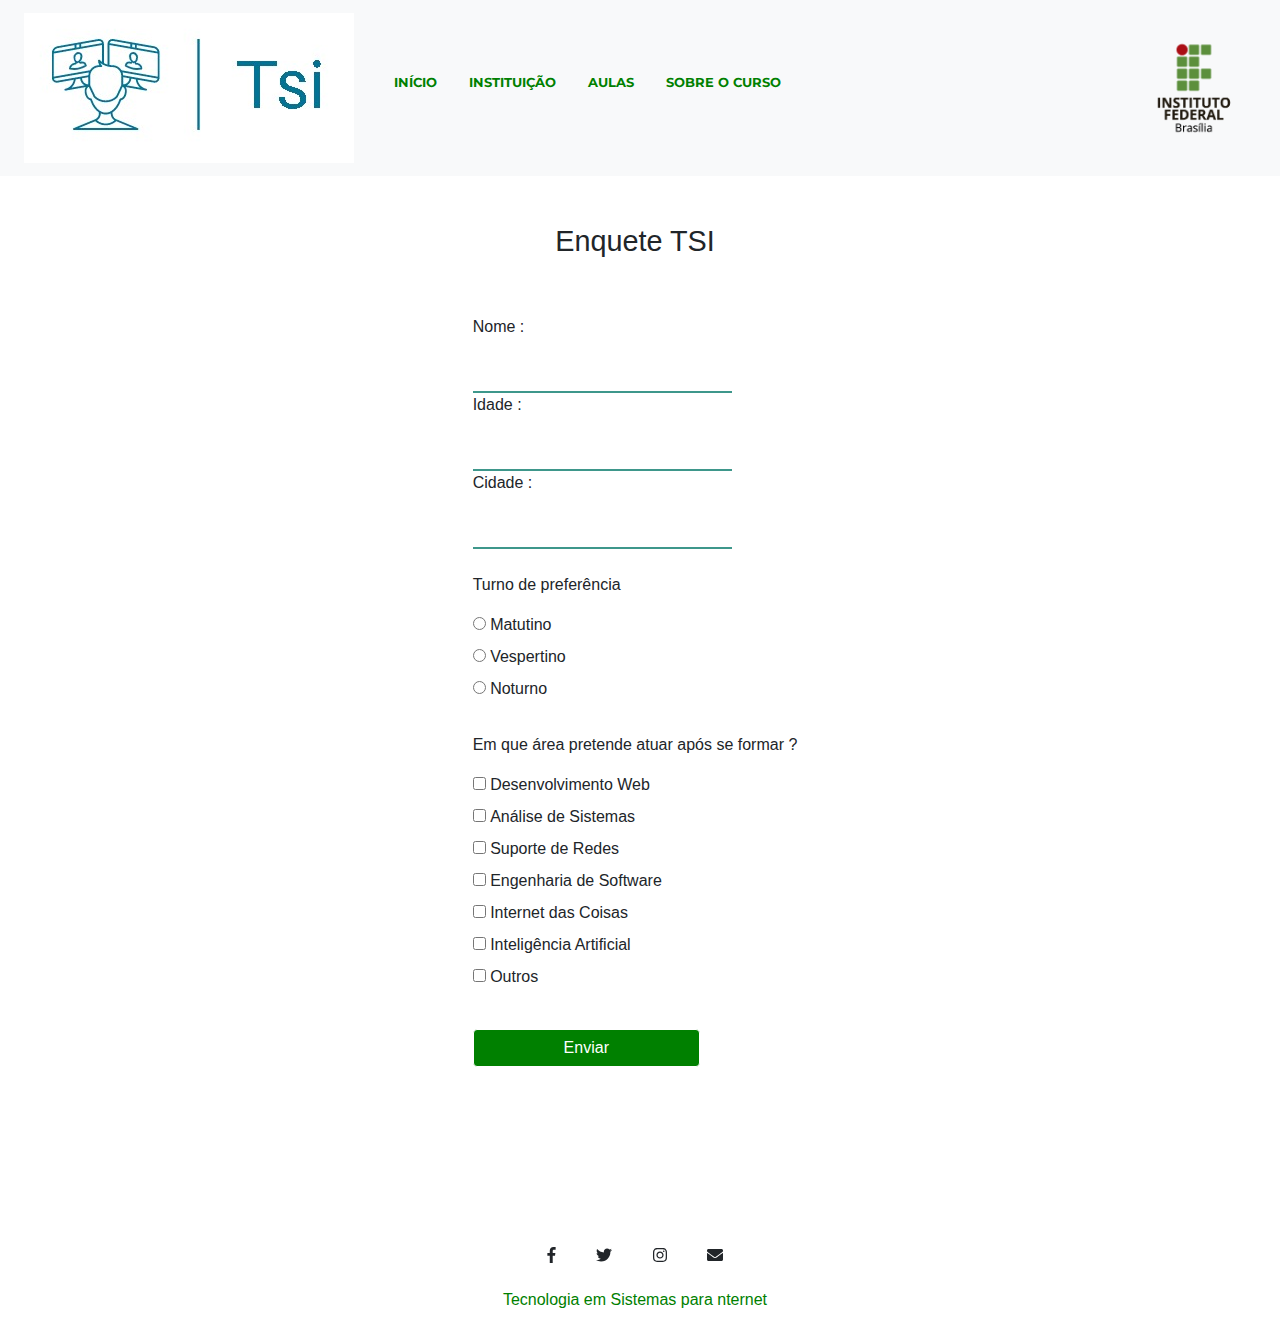
<file: projetoFinalApsi-master3.00/formulario.html>
<!DOCTYPE html>
<html>

<head>
    <meta charset="utf-8">
    <meta name="author" content="Polyana, Mateus Fonteles, Deivide, Bruno Thiago Neves">
    <title>Tecnologia em Sistemas para Internet</title>
    <!-- Google Fonts -->
    <link href="https://fonts.googleapis.com/css?family=Montserrat|Ubuntu" rel="stylesheet">
    <!--Icon-->
    <link rel="icon" href="images/iconesite.png">
    <!-- CSS -->
    <link rel="stylesheet" href="css/bootstrap.min.css">
    <link rel="stylesheet" href="css/styles.css">
    <link rel="stylesheet" href="css/formulario.css">
    <!-- Font Awesome -->
    <script src="js/all.js"></script>
    <!-- Bootstrap Scripts -->
    <script type="text/javascript" src="js/jquery-3.2.1.slim.min.js"></script>
    <script type="text/javascript" src="js/popper.min.js"></script>
    <script type="text/javascript" src="js/bootstrap.min.js"></script>
</head>

<body>
    <!-- Início da Nav -->
    <nav class="navbar navbar-expand-lg navbar-light bg-light">
        <a class="navbar-brand" href="#"> <img src="./images/tsiLogo.jpeg"></a>
        <button class="navbar-toggler" type="button" data-toggle="collapse" data-target="#navbarNav"
            aria-controls="navbarNav" aria-expanded="false" aria-label="Alterna navegação">
            <span class="navbar-toggler-icon"></span>
        </button>
        <div class="collapse navbar-collapse" id="navbarNav">
            <ul class="navbar-nav">
                <li class="nav-item active">
                    <a class="nav-link" href="./index.html" id="a1">Início <span class="sr-only">(Página
                            atual)</span></a>
                </li>
                <li class="nav-item" id="a1">
                    <a class="nav-link" id="a1" target="_blank " href=" https://www.ifb.edu.br/brasilia">
                        Instituição</a>
                </li>
                <li class="nav-item ">
                    <a class="nav-link disabled" href="#videos" id="a1">Aulas</a>
                </li>
                <li class="nav-item">
                    <a class="nav-link disabled" href="./index.html#features" id="a1">Sobre o Curso</a>
                </li>
            </ul>

        </div>
        <a class="navbar-brand" href="https://www.ifb.edu.br/brasilia/cursos"> <img src="./images/if.png" height="100px"></a>
    </nav>
      <!--Fim da nav-->
      <div class="container" id="div_formulario">
          <div class="tituloFormulario">
              <h1 class="h1_formulario">Enquete TSI</h1>
          </div>
          <!--Início do formulário-->
    <form class="formlarioEnquete" method="POST" action="./php/formulario.php">
        <!--Início da sessão 1 com os input text-->
        <div class="sessao-um">
        <div class="div-input-text">
            <label for="nome">Nome :</label>
            <input class="textInput nome validar" type="text" name="nome" id="nome" required>
        </div>
        <div class="div-input-text">
            <label for="idade">Idade :</label>
            <input class="textInput idade validar " type="number" name="idade" id="idade" required>
        </div>
        <div class="div-input-text">
            <label for="cidade">Cidade :</label>
            <input class="textInput cidade validar" type="text" name="cidade" id="cidade"required>
        </div>
    </div>
    <!--Fim da sessão 1 com os input text-->
        
    <!--Início da sessão 2 com os input radio-->
        <div class="sessao-dois">
            <p>Turno de preferência</p>
            <ul class="ulFormulario">
                <li>
                    <input type="radio" id="matutino" name="turno" value="matutino">
                    <label for="matutino">Matutino</label>
                </li>
                <li>
                    <input type="radio" name="turno" id="vespertino" value="vespertino">
                    <label for="vespertino">Vespertino</label>
                </li>
                <li>
                    <input type="radio" name="turno" id="noturno" value="noturno">
                    <label for="noturno">Noturno</label>
                </li>
            </ul>
        </div>
    <!--Fim da sessão 2 com os input radio-->


    <!--Início da sessão 3 com os input checkbox-->
        <div class="sessao-tres">
            <p>Em que área pretende atuar após se formar ?</p>
            <ul class="ulFormulario">
                <li>
                    <input type="checkbox" id="desWeb" name="areaAtuacao[]" value="desenvolvimento web">
                    <label for="deseWeb">Desenvolvimento Web</label>
                </li>
                <li>
                    <input type="checkbox" id="analSistema" name="areaAtuacao[]" value="analise de sistemas">
                    <label for="analSistema">Análise de Sistemas</label>
                </li>
                <li>
                    <input type="checkbox" name="areaAtuacao[]" id="supRedes" value="suporte de redes">
                    <label for="supRedes">Suporte de Redes</label>
                </li>
                <li>
                    <input type="checkbox" name="areaAtuacao[]" id="engSoft" value="engenaria de software">
                    <label for="engSoft">Engenharia de Software</label>
                </li>
                <li>
                    <input type="checkbox" name="areaAtuacao[]" id="intCoisas" value="internet das coisas">
                    <label for="intCoisas">Internet das Coisas</label>
                </li>
                <li>
                    <input type="checkbox" name="areaAtuacao[]" id="intArtficial" value="inteligencia artificial">
                    <label for="intArtificial">Inteligência Artificial</label>
                </li>
                <li>
                    <input type="checkbox" name="areaAtuacao[]" id="outros" value="outros">
                    <label for="outros">Outros</label>
                </li>
            </ul>
        </div>
    <!--Fim da sessão 3 com os input checkbox-->
        <div>
            <input class="btn btn-info btn-formulario" type="submit" value="Enviar">
        </div>
    
    </form>
    <!--Fim do formulário-->
</div>
     <!-- Footer -->
     <footer class="container" id="footer">
        <div class="container-fluid">
            <div>
                <a target="_blank" href="https://www.facebook.com"><i class="social-icon fab fa-facebook-f"></i></a>
                <a target="_blank" href="https://www.twitter.com"><i class="social-icon fab fa-twitter"></i></a>
                <a target="_blank" href="https://www.instagram.com"><i class="social-icon fab fa-instagram"></i></a>
                <a target="_blank" href="https://www.email.com"><i class="social-icon fas fa-envelope"></i></a>
            </div>

            <p id="p">Tecnologia em Sistemas para nternet</p>
        </div>
    </footer>
</body>

</html>
</file>
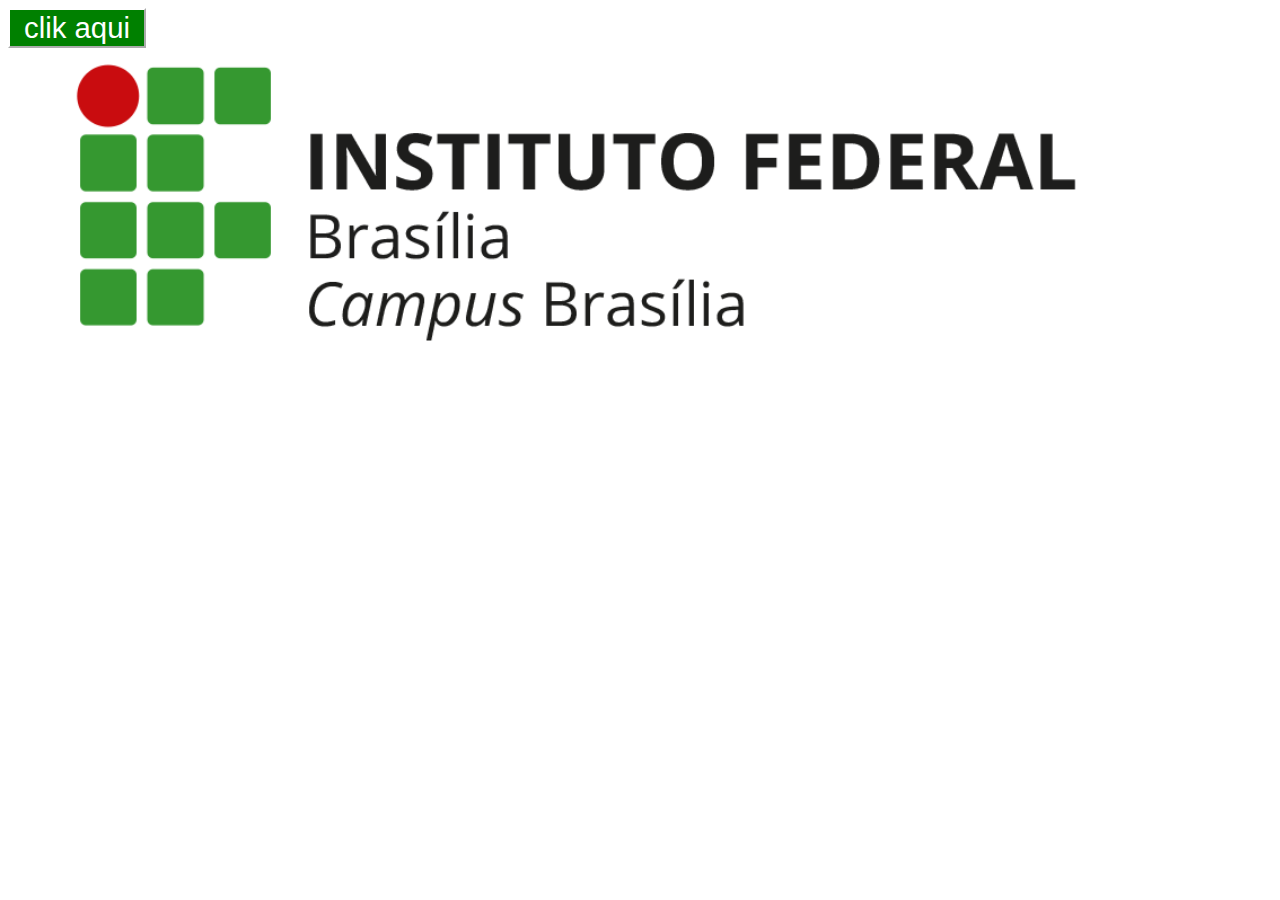
<file: projetoFinalApsi-master3.00/popup1.html>
<!DOCTYPE html>
<html lang="en">
<head>
  <meta charset="UTF-8">
  <meta name="viewport" content="width=device-width, initial-scale=1.0">
  <meta http-equiv="X-UA-Compatible" content="ie=edge">
  <title>pop-up1</title>
    <!--linkagem ao css-->
  <link href="css/popup.css" rel="stylesheet">
  <!--linkagem ao java script-->
  <script defer src="js/popup.js"></script>

  <style type="text/css">
            body{
        background-image: url(images/ifb.png);
        background-attachment: fixed;
        background-size:90%;
        background-repeat: no-repeat;
      }
  </style>
</head>
<body>
  <section><!--botao para abrir o modal-->
      <button  class="btn btn-info" data-modal-target="#modal"><a id="a1">clik aqui</a></button>
    <!--conteiner do nosso modal-->
      <div class="modal" id="modal">
    <!--cabeçalho do modal-->
        <div class="modal-header">
          <div class="title">Tecnologia em sistemas para Internet</div>
    <!--botao para fechar o modal -->
          <button data-close-button class="close-button">&times;</button>
        </div>
    <!--corpo do modal-->
        <div class="modal-body">
    	    	
    	    	<p id="P_modal">
    			    Empresas de planejamento, desenvolvimento de projetos, assistência técnica e consultoria. Empresas de tecnologia. Empresas em geral (indústria, comércio e serviços). Organizações não-governamentais. Órgãos públicos. Institutos e Centros de Pesquisa. Instituições de Ensino, mediante formação requerida pela legislação vigente.
    				  A carreira para este profissional é muito promissora, uma vez que pode ser desenvolvida tanto no setor público como no privado e em empresas do terceiro setor.
    			</p>

    			<p id="P_modal" > 
    				Na prática, esta profissão está ligada à área de Informática, a qual envolve a administração dos recursos de infraestrutura física e lógica de ambientes informatizados, além de definir parâmetros de utilização de sistemas, cuidar da implantação e da documentação rotinas, controlar os níveis de serviço de sistemas operacionais e banco de dados, gerenciar os recursos humanos envolvidos nesses processos e exercer a gestão dos sistemas implantados.
    			</p>
        </div>
      </div>
  </section>
<!-- galeria de fofos  -->
  <section>
    
  </section>
  <!--sobrepoem o modal na pagina -->
  <div id="overlay"></div>
</body>
</html>
</file>
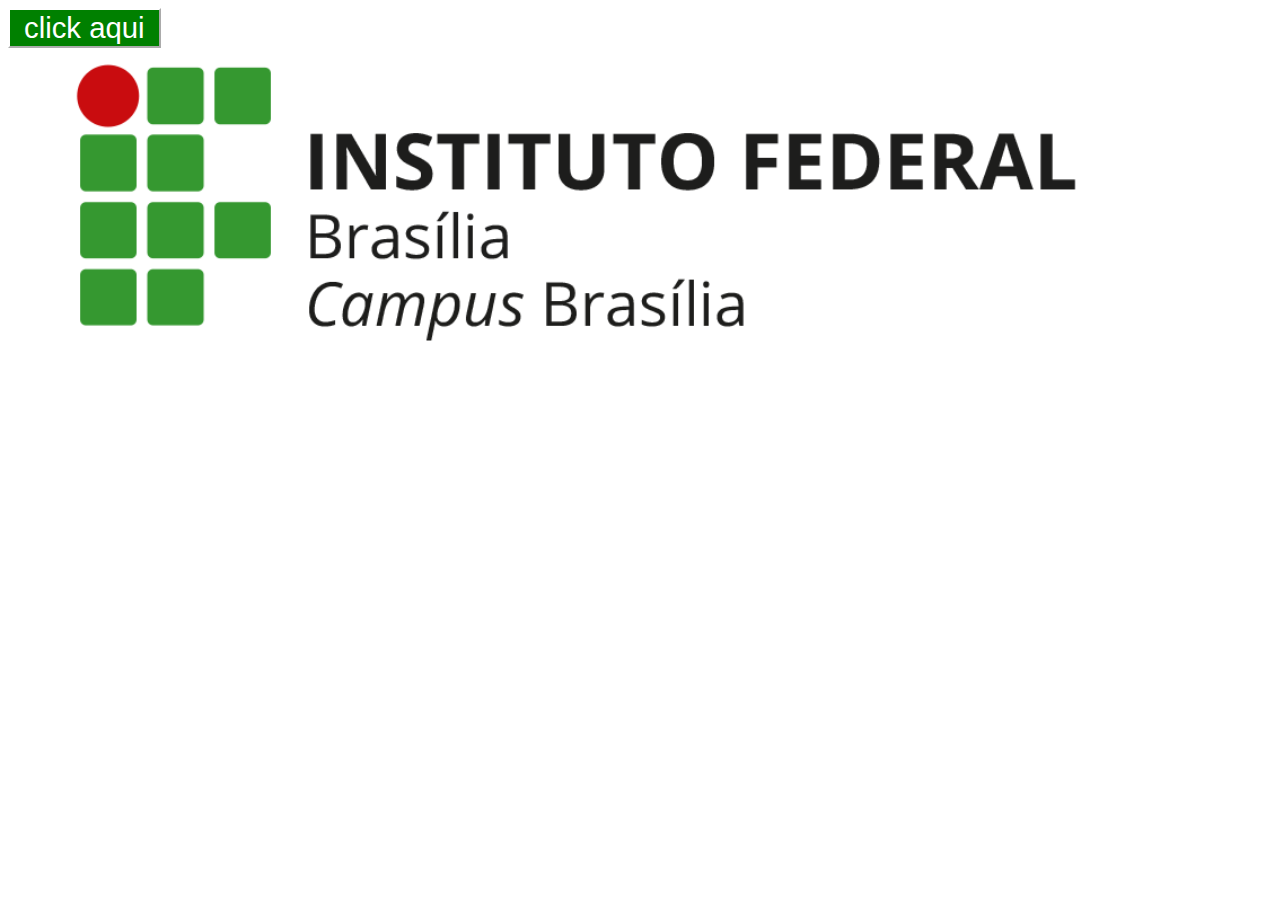
<file: projetoFinalApsi-master3.00/popup2.html>
<!DOCTYPE html>
<html lang="en">
<head>
  <meta charset="UTF-8">
  <meta name="viewport" content="width=device-width, initial-scale=1.0">
  <meta http-equiv="X-UA-Compatible" content="ie=edge">
  <title>pop-up2</title>
    <!--linkagem ao css-->
  <link href="css/popup.css" rel="stylesheet">
  <!--linkagem ao java script-->
  <script defer src="js/popup.js"></script>
  <style type="text/css">
            body{
        background-image: url(images/ifb.png);
        background-attachment: fixed;
        background-size:90%;
        background-repeat: no-repeat;
      }
  </style>
</head>
<body>
<!--botao para abrir o modal-->
  <button  class="btn btn-info"data-modal-target="#modal"><a id="a1">click aqui</a></button>
<!--conteiner do nosso modal-->
  <div class="modal" id="modal">
<!--cabeçalho do modal-->
    <div class="modal-header">
      <div class="title">Carreira</div>
<!--botao para fechar o modal -->
      <button data-close-button class="close-button">&times;</button>
    </div>
<!--corpo do modal-->
    <div class="modal-body">
	    	
	    	<p id="P_modal">
			    Empresas de planejamento, desenvolvimento de projetos, assistência técnica e consultoria. Empresas de tecnologia. Empresas em geral (indústria, comércio e serviços). Organizações não-governamentais. Órgãos públicos. Institutos e Centros de Pesquisa. Instituições de Ensino, mediante formação requerida pela legislação vigente.
				  A carreira para este profissional é muito promissora, uma vez que pode ser desenvolvida tanto no setor público como no privado e em empresas do terceiro setor.
			</p>

			<p id="P_modal"> 
				Na prática, esta profissão está ligada à área de Informática, a qual envolve a administração dos recursos de infraestrutura física e lógica de ambientes informatizados, além de definir parâmetros de utilização de sistemas, cuidar da implantação e da documentação rotinas, controlar os níveis de serviço de sistemas operacionais e banco de dados, gerenciar os recursos humanos envolvidos nesses processos e exercer a gestão dos sistemas implantados.
			</p>
    </div>
  </div>
  <!--sobrepoem o modal na pagina -->
  <div id="overlay"></div>
</body>
</html>
</file>
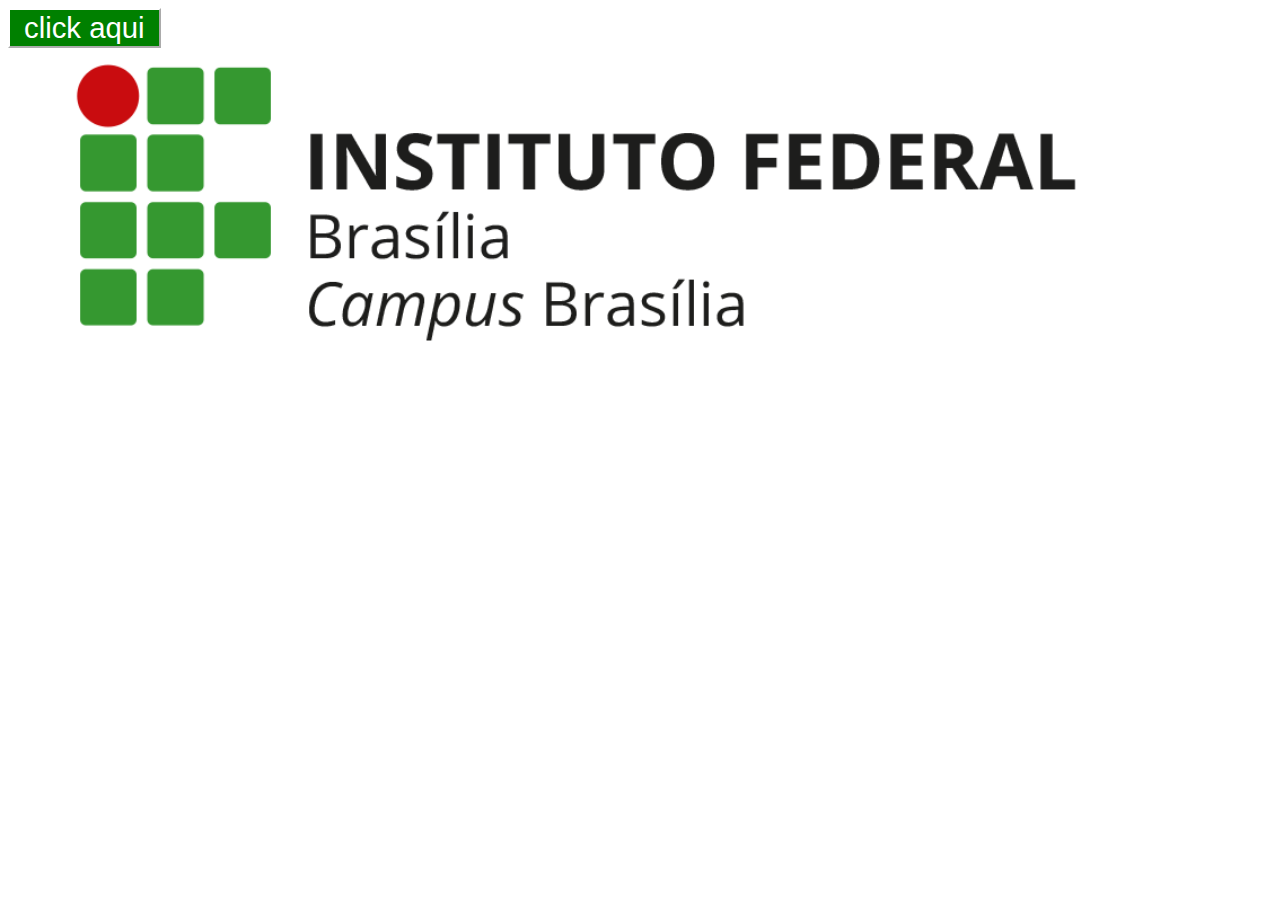
<file: projetoFinalApsi-master3.00/popup3.html>
<!DOCTYPE html>
<html lang="en">
<head>
  <meta charset="UTF-8">
  <meta name="viewport" content="width=device-width, initial-scale=1.0">
  <meta http-equiv="X-UA-Compatible" content="ie=edge">
  <title>pop-up3</title>
    <!--linkagem ao css-->
  <link href="css/popup.css" rel="stylesheet">
  <!--linkagem ao java script-->
  <script defer src="js/popup.js"></script>
  <style type="text/css">
            body{
        background-image: url(images/ifb.png);
        background-attachment: fixed;
        background-size:90%;
        background-repeat: no-repeat;
      }
  </style>
</head>
<body>
<!--botao para abrir o modal-->
  <button class="btn btn-info"data-modal-target="#modal" id="table"><a id="a1">click aqui</a></button>
<!--conteiner do nosso modal-->
  <div class="modal" id="modal">
<!--cabeçalho do modal-->
    <div class="modal-header">
      <div class="title">Projeto de Plano de Curso/PPC</div>
<!--botao para fechar o modal -->
      <button data-close-button class="close-button">&times;</button>
    </div>
<!--corpo do modal-->
    <div class="modal-body">	
	    <table>
        <div>
            <tr>
              <th>sem</th> <th>seq</th> <th>nome do componente</th> <th>pré requsito</th> <th>h</th>
            </tr>
            <tr id="amarelo">
              <td>1 </td>      <td>1</td>   <td>logica de programção 1</td>   <td>-</td>      <td>120</td>  
            </tr>
            <tr id="verde">
              <td>1</td>      <td>2</td>    <td>comstrução de paginas 1</td>  <td>-</td>      <td>80</td> 
            </tr>
            <tr id="azul">
              <td>1</td>      <td>3</td>    <td>introdução a computação</td>  <td>-</td>      <td>80</td> 
            </tr>
            <tr id="azul">
              <td>1</td>      <td>4</td>    <td>redes de computadores</td>    <td>-</td>      <td>80</td> 
            </tr>
            <tr id="roxo">
              <td>1</td>      <td>5</td>    <td>metodologia ciêntifica</td>   <td>-</td>      <td>40</td> 
            </tr>
            <tr>
              <td></td>     <td></td>   <td></td> <td id="branco">tota</td> <td id="branco">400</td>
            </tr>
          </div>
        </table>

        <table>
          <div>
            <tr>
              <th>sem</th> <th>seq</th> <th>nome do componente</th> <th>pré requsito</th> <th>h</th>
            </tr>
            <tr id="amarelo">
              <td>2</td>      <td>6</td>    <td>logica de programção 2</td>   <td>1</td>      <td>120</td>  
            </tr>
            <tr id="verde">
              <td>2</td>      <td>7</td>    <td>comstrução de paginas 2</td>  <td>2</td>      <td>80</td> 
            </tr>
            <tr id="azul">
              <td>2</td>      <td>8</td>    <td>sistemas operacionais</td>  <td>3,4</td>      <td>80</td> 
            </tr>
            <tr id="amarelo">
              <td>2</td>      <td>9</td>    <td>engenharia de software</td>   <td>-</td>      <td>80</td> 
            </tr>
            <tr id="roxo">
              <td>2</td>      <td>10</td>   <td>gestão de TI</td>   <td>-</td>      <td>40</td> 
            </tr>
            <tr>
              <td></td> <td></td>   <td></td> <td id="branco">total</td> <td id="branco">400</td>
            </tr>
          </div>
        </table>
      
        <table>
          <div>
            <tr>
              <th>sem</th> <th>seq</th> <th>nome do componente</th> <th>pré requsito</th> <th>h</th>
            </tr>
            <tr id="amarelo">
              <td>3</td> <td>11</td>  <td>programção orientação a objeto</td> <td>6</td><td>120</td>  
            </tr>
            <tr id="azul">
              <td>3</td>    <td>12</td>  <td>banco de dados 1</td>         <td>-</td>  <td>80</td>  
            </tr>
            <tr id="verde">
              <td>3</td>  <td>13</td>  <td>adm de serviços para internet</td> <td>8</td> <td>80</td>  
            </tr>
            <tr id="amarelo">
              <td>3</td>  <td>14</td> <td>APSI</td><td>9</td> <td>80</td> 
            </tr>
            <tr id="verde">
              <td>3</td>  <td>15</td>  <td>multimidia para internet</td> <td>7</td> <td>40</td> 
            </tr>
            <tr>
              <td></td>   <td></td> <td></td> <td id="branco">total</td> <td id="branco">400</td>
            </tr>
          </div>
        </table>

        <table id='tabela' border="1" style="position:absolute; left: 410px; top: 80px;">
          <div>
            <tr>
              <th>sem</th> <th>seq</th> <th>nome do componente</th> <th>pré requsito</th> <th>h</th>
            </tr>
            <tr id="amarelo">
              <td>4</td>      <td>16</td>   <td>programação p internet 1</td>   <td>11</td>      <td>120</td> 
            </tr>
            <tr id="roxo">
              <td>4</td>      <td>17</td>   <td>empreendedorismo</td> <td>-</td>      <td>80</td> 
            </tr>
            <tr id="azul">
              <td>4</td>      <td>18</td>   <td>bacon de dados 2</td> <td>12</td>      <td>80</td>  
            </tr>
            <tr id="azul">
              <td>4</td>      <td>19</td>   <td>segurança e auditoria de sistemas</td>    <td>-</td>      <td>80</td> 
            </tr>
            <tr id="branco">
              <td>4</td>      <td>20</td>   <td>optativas</td>   <td>8</td>      <td>40</td> 
            </tr>
            <tr id="roxo">
              <td>4</td>      <td>21</td>   <td>pjt/trabalho de conclusão cursu</td>    <td>-</td>      <td>40</td> 
            </tr>
            <tr>
              <td></td>     <td></td>   <td></td> <td id="branco">total</td> <td id="branco">400</td>
            </tr>
          </div>
        </table>

        <table id='tabela' border="1" style="position:absolute; left: 405px; top: 360px;">
          <div>
            <tr>
              <th>sem</th> <th>seq</th> <th>nome do componente</th> <th>pré requsito</th> <th>h</th>
            </tr>
            <tr id="amarelo">
              <td>5</td>      <td>18</td> <td>programação p internet 2</td> <td>16</td> <td>80</td> 
            </tr>
            <tr id="roxo">
              <td>4</td>      <td>19</td>   <td>estatística</td> <td>-</td> <td>80</td> 
            </tr>
            <tr id="verde">
              <td>5</td>      <td>20</td>   <td>comércio eletrônico</td>  <td>-</td>      <td>80</td> 
            </tr>
            <tr id="roxo">
              <td>5</td>      <td>21</td>   <td>Ética</td>    <td>-</td>      <td>80</td> 
            </tr>
            <tr id="branco">
              <td>5</td>      <td>22</td>   <td>optativa 2</td>   <td>-</td>      <td>40</td> 
            </tr>
            <tr id="roxo">
              <td>5</td>      <td>23</td>   <td>pjt/trabalho de conclusão cursu</td> <td>21</td>  <td>40</td> 
            </tr>
            <tr id="roxo">
              <td>5</td>      <td>24</td>   <td>atividades complementares</td>  <td>-</td>   <td>100</td> 
            </tr>
            <tr>
              <td></td>     <td></td>   <td></td> <td id="branco">total</td> <td id="branco">500</td>
            </tr>
            <tr>
                <td></td> <td></td> <td></td><td id="branco">tota lgeral</td><td id="branco">2100</td>
            </tr>
          </div>
        </table>
    </div>
  </div>
  <!--sobrepoem o modal na pagina -->
  <div id="overlay"></div>
</body>
</html>
</file>
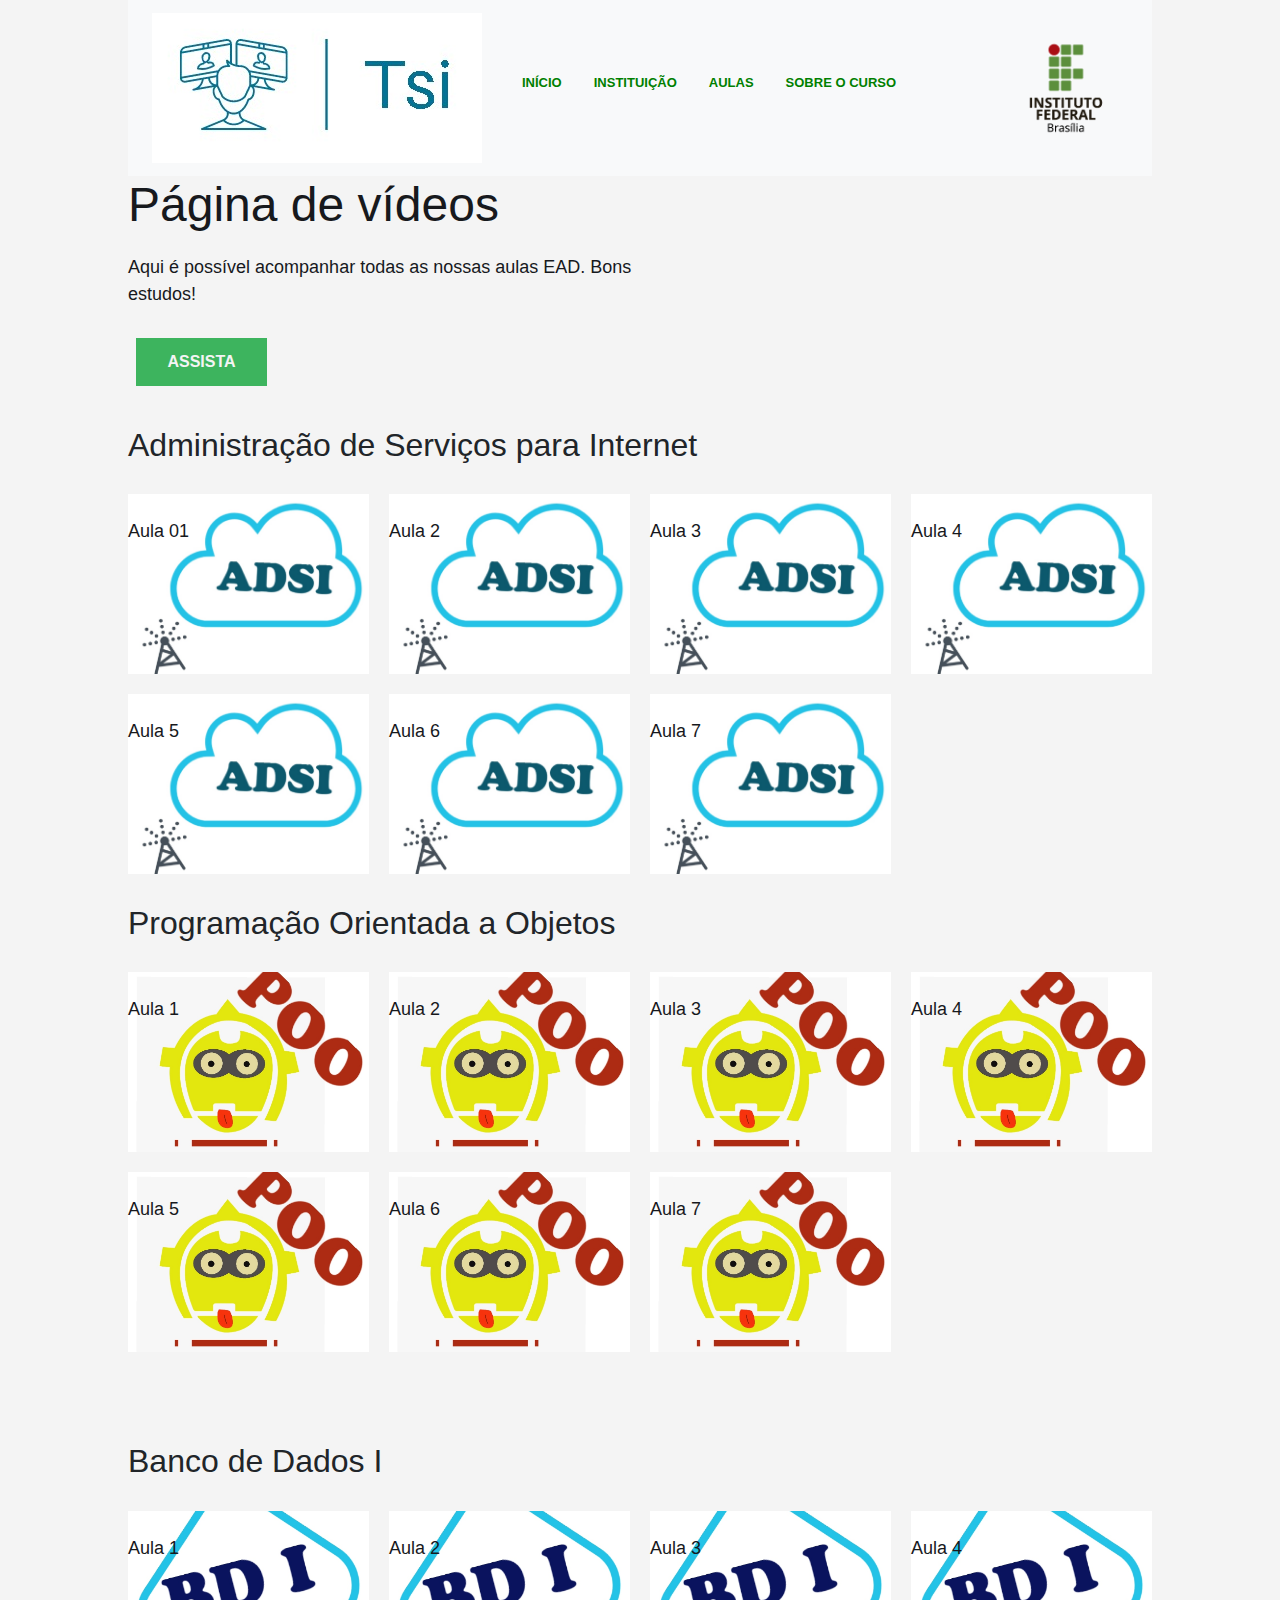
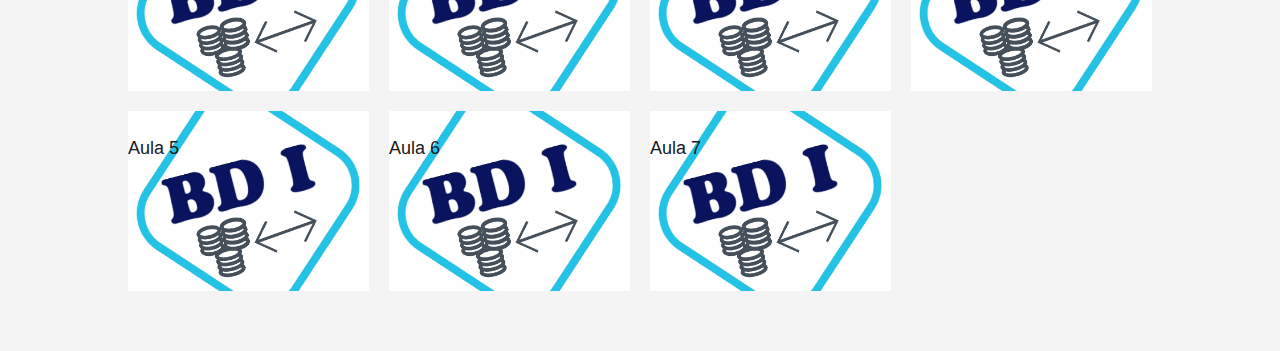
<file: projetoFinalApsi-master3.00/video.html>
<!DOCTYPE html>
<!--[if lt IE 7]>      <html class="no-js lt-ie9 lt-ie8 lt-ie7"> <![endif]-->
<!--[if IE 7]>         <html class="no-js lt-ie9 lt-ie8"> <![endif]-->
<!--[if IE 8]>         <html class="no-js lt-ie9"> <![endif]-->
<!--[if gt IE 8]>      <html class="no-js"> <!--<![endif]-->
<html>

<head>
    <meta charset="utf-8">
    <meta http-equiv="X-UA-Compatible" content="IE=edge">
    <title></title>
    <meta name="description" content="">
    <meta name="viewport" content="width=device-width, initial-scale=1">
    <link rel="stylesheet" href="css/bootstrap.min.css">
    <link rel="stylesheet" href="css/styles.css">
    <link rel="stylesheet" href="./css/videos.css">
    <link rel="stylesheet" href="https://use.fontawesome.com/releases/v5.14.0/css/all.css"
        integrity="sha384-HzLeBuhoNPvSl5KYnjx0BT+WB0QEEqLprO+NBkkk5gbc67FTaL7XIGa2w1L0Xbgc" crossorigin="anonymous">
    <link rel="stylesheet" href="./venobox/venobox/venobox.css" type="text/css" media="screen" />
</head>

<body>
    <div class="wrapper">
        <!--Header-->
        <section class="top_section">
            <header>
                <nav class="navbar navbar-expand-lg navbar-light bg-light">
                    <a class="navbar-brand" href="#"> <img src="./images/tsiLogo.jpeg"></a>
                    <button class="navbar-toggler" type="button" data-toggle="collapse" data-target="#navbarNav"
                        aria-controls="navbarNav" aria-expanded="false" aria-label="Alterna navegação">
                        <span class="navbar-toggler-icon"></span>
                    </button>
                    <div class="collapse navbar-collapse" id="navbarNav">
                        <ul class="navbar-nav">
                            <li class="nav-item active">
                                <a class="nav-link" href="./index.html" id="a1">Início <span class="sr-only">(Página
                                        atual)</span></a>
                            </li>
                            <li class="nav-item" id="a1">
                                <a class="nav-link" id="a1" target="_blank " href=" https://www.ifb.edu.br/brasilia">
                                    Instituição</a>
                            </li>
                            <li class="nav-item ">
                                <a class="nav-link disabled" href="#videos" id="a1">Aulas</a>
                            </li>
                            <li class="nav-item">
                                <a class="nav-link disabled" href="./index.html#features" id="a1">Sobre o Curso</a>
                            </li>
                        </ul>

                    </div>
                    <a class="navbar-brand" href="https://www.ifb.edu.br/brasilia/cursos"> <img src="./images/if.png" height="100px"></a>
                </nav>
                <h1>Página de vídeos</h1>
                <p>Aqui é possível acompanhar todas as nossas aulas EAD. Bons estudos! <i class="far fa-smile-beam"></i>
                </p>
                <a class="venobox" data-autoplay="true" data-vbtype="video" href="https://youtu.be/mN8_XiAN44w"
                    data-gall="myGallery"><button>Assista</button></a>
            </header>
            <!--Fim da header section-->
            <!--container-->
        </section>

        <section class="content_section">
            <div class="playlist_one">
                <h2 class="playlist_title" id="adsiM">Administração de Serviços para Internet</h2>
                <div class="videos">
                    <div class="video" style="background-image: url(./images/anexos/adsi.jpg)">
                        <a class="venobox" data-autoplay="true" data-vbtype="video"
                            href="https://youtu.be/mN8_XiAN44w"><i class="fas fa-play-circle"></i></a>
                            <p>Aula 01</p>
                    </div>

                    <div class="video" style="background-image: url(./images/anexos/adsi.jpg)">
                        <a class="venobox" data-autoplay="true" data-vbtype="video" href="https://youtu.be/swMM2686MNQ"
                            data-gall="myGallery"><i class="fas fa-play-circle"></i></a>
                            <p>Aula 2</p>
                    </div>

                    <div class="video" style="background-image: url(./images/anexos/adsi.jpg)">
                        <a class="venobox" data-autoplay="true" data-vbtype="video" href="https://youtu.be/81IAP2jzzuQ"
                            data-gall="myGallery"><i class="fas fa-play-circle"></i></a>
                            <p>Aula 3</p>
                    </div>

                    <div class="video" style="background-image: url(./images/anexos/adsi.jpg)">
                        <a class="venobox" data-autoplay="true" data-vbtype="video" href="https://youtu.be/x2d4LwCQTJc"
                            data-gall="myGallery"><i class="fas fa-play-circle"></i></a>
                            <p>Aula 4</p>
                    </div>

                    <div class="video" style="background-image: url(./images/anexos/adsi.jpg)">
                        <a class="venobox" data-autoplay="true" data-vbtype="video" href="https://youtu.be/zeSXXyPmM4I"
                            data-gall="myGallery"><i class="fas fa-play-circle"></i></a>
                            <p>Aula 5</p>
                    </div>

                    <div class="video" style="background-image: url(./images/anexos/adsi.jpg)">
                        <a class="venobox" data-autoplay="true" data-vbtype="video" href="https://youtu.be/Tamz_CPbazE"
                            data-gall="myGallery"><i class="fas fa-play-circle"></i></a>
                            <p>Aula 6</p>
                    </div>

                    <div class="video" style="background-image: url(./images/anexos/adsi.jpg)">
                        <a class="venobox" data-autoplay="true" data-vbtype="video" href="https://youtu.be/mC3i2YojscE"
                            data-gall="myGallery"><i class="fas fa-play-circle"></i></a>
                            <p>Aula 7</p>
                    </div>
                </div>
            </div>

            <div class="playlist_two">
                <h2 class="playlist_title" id="pooM">Programação Orientada a Objetos</h2>
                <div class="videos">
                    <div class="video" style="background-image: url(./images/anexos/poo.jpg)">
                        <a class="venobox" data-autoplay="true" data-vbtype="video" href="https://youtu.be/rO8p6g8xBuw"
                            data-gall="myGallery"><i class="fas fa-play-circle"></i></a>
                            <p>Aula 1</p>
                    </div>

                    <div class="video" style="background-image: url(./images/anexos/poo.jpg)">
                        <a class="venobox" data-autoplay="true" data-vbtype="video" href="https://youtu.be/k0vwINgo0sw"
                            data-gall="myGallery"><i class="fas fa-play-circle"></i></a>
                            <p>Aula 2</p>
                    </div>

                    <div class="video" style="background-image: url(./images/anexos/poo.jpg)">
                        <a class="venobox" data-autoplay="true" data-vbtype="video" href="https://youtu.be/WH5u_H2XryI"
                            data-gall="myGallery"><i class="fas fa-play-circle"></i></a>
                            <p>Aula 3</p>
                    </div>

                    <div class="video" style="background-image: url(./images/anexos/poo.jpg)">
                        <a class="venobox" data-autoplay="true" data-vbtype="video" href="https://youtu.be/wkwojk-uZpo"
                            data-gall="myGallery"><i class="fas fa-play-circle"></i></a>
                            <p>Aula 4</p>
                    </div>

                    <div class="video" style="background-image: url(./images/anexos/poo.jpg)">
                        <a class="venobox" data-autoplay="true" data-vbtype="video" href="https://youtu.be/n3per0EpVs4"
                            data-gall="myGallery"><i class="fas fa-play-circle"></i></a>
                            <p>Aula 5</p>
                    </div>

                    <div class="video" style="background-image: url(./images/anexos/poo.jpg)">
                        <a class="venobox" data-autoplay="true" data-vbtype="video" href="https://youtu.be/6iUkn-_XpNo"
                            data-gall="myGallery"><i class="fas fa-play-circle"></i></a>
                            <p>Aula 6</p>
                    </div>

                    <div class="video" style="background-image: url(./images/anexos/poo.jpg)">
                        <a class="venobox" data-autoplay="true" data-vbtype="video" href="https://youtu.be/bjkzcqc4eAE"
                            data-gall="myGallery"><i class="fas fa-play-circle"></i></a>
                            <p>Aula 7</p>
                    </div>
                </div>
            </div>
        </section>

        <section class="content_section2">
            <div class="playlist_one">
                <h2 class="playlist_title" id="bancoDB">Banco de Dados I</h2>
                <div class="videos">
                    <div class="video" style="background-image: url(./images/anexos/bdi.jpg)">
                        <a class="venobox" data-autoplay="true" data-vbtype="video"
                            href="https://youtu.be/MQ93qlqhZd8"><i class="fas fa-play-circle"></i></a>
                            <p>Aula 1</p>
                    </div>

                    <div class="video" style="background-image: url(./images/anexos/bdi.jpg)">
                        <a class="venobox" data-autoplay="true" data-vbtype="video" href="https://youtu.be/0ns00tcUXZc"
                            data-gall="myGallery"><i class="fas fa-play-circle"></i></a>
                            <p>Aula 2</p>
                    </div>

                    <div class="video" style="background-image: url(./images/anexos/bdi.jpg)">
                        <a class="venobox" data-autoplay="true" data-vbtype="video" href="https://youtu.be/mLSOHTPfG3Y"
                            data-gall="myGallery"><i class="fas fa-play-circle"></i></a>
                            <p>Aula 3</p>
                    </div>

                    <div class="video" style="background-image: url(./images/anexos/bdi.jpg)">
                        <a class="venobox" data-autoplay="true" data-vbtype="video" href="https://youtu.be/CQBriYgvipw"
                            data-gall="myGallery"><i class="fas fa-play-circle"></i></a>
                            <p>Aula 4</p>
                    </div>

                    <div class="video" style="background-image: url(./images/anexos/bdi.jpg)">
                        <a class="venobox" data-autoplay="true" data-vbtype="video" href="https://youtu.be/rHNZdtmhWrI"
                            data-gall="myGallery"><i class="fas fa-play-circle"></i></a>
                            <p>Aula 5</p>
                    </div>

                    <div class="video" style="background-image: url(./images/anexos/bdi.jpg)">
                        <a class="venobox" data-autoplay="true" data-vbtype="video" href="https://youtu.be/Q6hT_V5eOQc"
                            data-gall="myGallery"><i class="fas fa-play-circle"></i></a>
                            <p>Aula 6</p>
                    </div>

                    <div class="video" style="background-image: url(./images/anexos/bdi.jpg)">
                        <a class="venobox" data-autoplay="true" data-vbtype="video" href="https://youtu.be/4VtjIj0ngHo"
                            data-gall="myGallery"><i class="fas fa-play-circle"></i></a>
                            <p>Aula 7</p>
                    </div>
                </div>
            </div>

            

        </section>
        <!--Fim do contend-->
        <script type="text/javascript" src="./jquery/jquery.js"></script>
        <script type="text/javascript" src="./venobox/venobox/venobox.min.js"></script>
        <script>
            $(document).ready(function () {
                $('.venobox').venobox({
                    closeColor: '#f4f4f4',
                    spinColor: '#f4f4f4',
                    arrowsColors: '#f4f4f4',
                    closeBackground: '#17191D',
                    overlayColor: 'rgba(23,25,29,0.8)'
                });
            });
        </script>
    </div>
    <!--fim do wrapper-->


</body>

</html>
</file>
<file: projetoFinalApsi-master3.00/css/styles.css>
.nav-bar{
    left: 0;
    display: flex;
    padding-top: 40px;
    flex-direction: row;
    align-items: baseline;
    justify-content: space-between;
    width: 100%;
    height: 9em;
    
}
.container{
    top: 0;
    padding-right: 10px;
    padding-left: 0px;
    color: #212529;
}
#logo-tsi{
    width: 110px;
   margin: 10px;

}
.logo-ifb{
    width: 110px;
   width: 3.5em; 
}


.naver{
    padding: 9px 0; 
    background: #FFFAFA;
}

.buttons-container{
    display: flex;
    justify-content: center;
    margin: 3.2rem 0;
}

.buttons-container a{
    width: 7rem;
    height: 3.4rem;
    border-radius: 0.8rem;
    margin-right: 1.6rem;
    display: flex;
    align-items: center;
    justify-content: center;
    text-decoration: none;
    transition: background 0.2s;
    color:  #008000;
}
.buttons-container a img{
   width:1.5rem; 
   margin-right: 1.4rem;
}


.container-primary{
    margin-top: 1em;
    margin-bottom: 10em;   
}
.container-primary h1{
    padding-bottom: 1em;
}


.section-video{
    display: flex;
}
.section-video p{
    text-align: center;
    margin-bottom: 2em;
}
.div-video{
    display: flex;
    align-items: center;
    justify-content: center;
}

.lista-video{
    display: flex;
    flex-direction: row;
    list-style: none;
    justify-content: space-between;
}

footer{
    padding-top: 10em;
    display: flex;
    align-items: center;
    justify-content: center;
}
.container-fluid{
    display: flex;
    flex-direction: column;
    align-items: center;
    justify-content: center;
}
.social-icon {
    margin: 20px 10px;    
}
.btn{
    color:#FFFFFF;


}
.btn-info:hover {
    color: #fff;
    background-color: green;
    border-color: #006400; ---mudar---essa--cor----para---verde---mais---claro 
}

a{
    color: #212529;
    padding: 0 8px 10px 8px;
}

a:hover {
    color: #008000;
    text-decoration: underline;
}
.btn-info {
    color: #fff;
    background-color:#008000;
    border-color: #FFFFFF;
}

.nav-link:focus, .nav-link:hover {
    text-decoration: none;

}
.nav-item{
  padding: 0 8px 10px 8px;
  text-decoration: none;
  display: inline-block;
  color: #008000;
  font-family: "Montserrat", sans-serif;
  font-weight: 700;
  font-size: 13px;
  text-transform: uppercase;
  outline: none;
}

h1{
    color: #212529;
}
.lead{
    font-size: 1.25rem;
    font-weight: 300;
    color: #212529;
}
#title{
    padding-left: 10px;
}
/* About Us Section sobre o curso
--------------------------------*/
#about {
  background: url("../img/about-bg.jpg") center top no-repeat fixed;
  background-size: cover;
  padding: 60px 0 40px 0;
  position: relative;
}

#about:before {
  content: '';
  position: absolute;
  left: 0;
  right: 0;
  top: 0;
  bottom: 0;
  background: rgba(255, 255, 255, 0.92);
  z-index: 9;
}

#about .container {
  position: relative;
  z-index: 10;
}

#about .about-col {
  background: #fff;
  border-radius: 0 0 4px 4px;
  box-shadow: 0px 2px 12px rgba(0, 0, 0, 0.08);
  margin-bottom: 20px;
}

#about .about-col .img {
  position: relative;
}

#about .about-col .img img {
  border-radius: 4px 4px 0 0;
}

#about .about-col .icon {
  width: 64px;
  height: 64px;
  padding-top: 8px;
  text-align: center;
  position: absolute;
  background-color: #212529;
  border-radius: 50%;
  text-align: center;
  border: 4px solid #fff;
  left: calc( 50% - 32px);
  bottom: -30px;
  transition: 0.3s;
}

#about .about-col i {
  font-size: 36px;
  line-height: 1;
  color: #fff;
  transition: 0.3s;
}

#about .about-col:hover .icon {
  background-color: #008000;
}

#about .about-col:hover i {
  color: #18d26e;
}

#about .about-col h2 {
  color: #18d26e;
  text-align: center;
  font-weight: 700;
  font-size: 20px;
  padding: 0;
  margin: 40px 0 12px 0;
}

#about .about-col h2 a {
  color: #212529;  
}

#about .about-col h2 a:hover {
  color: #008000;
}

#about .about-col p {
  font-size: 14px;
  line-height: 24px;
  color: #333;
  margin-bottom: 0;
  padding: 0 20px 20px 20px;
}


#verde {
    width: auto;
    height: 80px;
    background: #008000 !important;

}
#verde  div:hover{
	color: #008000;
}

#a1{
    color: #008000  !important;
}

#a1:hover {
    color: #00FF00 !important;
    text-decoration: underline !important;
}
#p{
	color: #008000 !important;
}
/* Sessão do card de enquete*/
.card-section{
  display: flex;
  align-items: center;
  justify-content: center;
  text-align: center;
  
}

.card{
  padding: 20px;
  width: 350px;
  box-shadow: 0 0 5px 0px #e2e2e2;
  background-color: #ecf1ab;
  position: relative;
  cursor: pointer;
}

.link-card:link{
text-decoration:none;
}

.card::after,.card::before {
  content: "";
  position: absolute;
  bottom: 0;
  top: 0;
  left: 0;
  right: 0;
  transition: transform .3s ease-in-out;
}

.card:before{
  border-left: 1px solid black;
  border-right: 1px solid black;
  transform: scaleY(0);
}

.card:hover::before{
  transform: scaleY(1);
}

.card:hover::after{
  transform: scaleX(1);
}
.card::after{
  border-top:1px solid black;
  border-bottom: 1px solid black;
  transform: scaleX(0);
}

.text {
  margin: 20px auto;
}
</file>
<file: projetoFinalApsi-master3.00/css/formulario.css>
#div_formulario{
    display: flex;
    align-items: center;
    justify-content: center;
    flex-direction: column;
}

.formularioEnquete{
    width: 100%;
}

.sessao-dois, .sessao-tres{
    padding-top: 1.5rem;
}

.sessao-tres{
    padding-bottom: 2em;
}

.tituloFormulario{
    padding: 3rem 0 3rem 0;
}
.h1_formulario{
    font-size: 1.8em;
}
.div-input-text{
    width: 80%;
}

.textInput{
   width: 100%; 
   padding: 10px 15px;
   border: none;
   border-bottom: 2px solid #3e978b;
}

.textInput:focus{
    background-color:#f6f7d4 ;
    transition: background-color 0.5s ease 0.2s;
    
}

.ulFormulario{
    list-style-type: none;
    margin: 0;
    padding: 0;
}

.btn-formulario{
    width: 70%;
}

.btn-formulario:hover{
    background-color: #81b214;
    transition: background-color 0.5s ease 0.2s;
}
</file>
<file: projetoFinalApsi-master3.00/css/popup.css>
*, *::after, *::before {
  box-sizing: border-box;
}

/****************código do pop up*************************/

/*container do modal*/
.modal {
  /* acompanha a barra de rolagem*/
  position: fixed;
  /*centraliza o posicionamento do modal*/
  top: 50%;
  left: 50%;
  transform: translate(-50%, -50%) scale(0);
  transition: 200ms ease-in-out;
  border: 1px solid black;
  /*bordas do modal*/
  border-radius: 10px;
  z-index: 10;
  /*cor de fundo do modal*/
  background-color:#006400;
  /*dimenção do modal */
  width: 800px;
  max-width: 80%;
}
/*escalonamento entre a sobreposição e o modal*/
.modal.active {
  transform: translate(-50%, -50%) scale(1);

}
/*cabeçalho do modal*/
.modal-header {
  padding: 10px 15px;/*distancia das bordas */
  display: flex;  /*inten alinhado lado a lado*/
  justify-content: space-between;
  align-items: center;
  border-bottom: 1px solid black;
  background-color:#228B22;
}
/*fonte e tamnho do cabeçalho titulo*/
.modal-header .title {
  font-size: 1.25rem;
  font-weight: bold;
  font-family: Arial,Helvetica,sans-serif;
  color:#ffff;
}
/*botão fechar*/
.modal-header .close-button {
  cursor: pointer;
  border: none;
  outline: none;
  background: none;
  font-size: 1.40rem;
  font-weight: bold;
}

.modal-body {
  padding: 10px 15px;
}
/*sobreposição de fundo*/
#overlay {
  position: fixed;
  opacity: 0;
  transition: 200ms ease-in-out;
  top: 0;
  left: 0;
  right: 0;
  bottom: 0;
  background-color: rgba(0, 0, 0, 0.25);
  pointer-events: none;
}

#overlay.active {
  opacity: 1;
  pointer-events: all;
}
#color{
  background-color: #00FF00;
}

/*codigo de fonte das letras */
#P_modal{
  text-align: justify-all;
  margin: 0px 0px 16px;
  font-size: 1.30rem; 
  line-height: 1.60em;
  color:#ffff;
  text-shadow: 0px 0px 0px black;
  font-weight: 100;
  font-family: Arial,Helvetica,sans-serif;
  font-weight: bold;
}

/**************** código da tabela************************/
table,td, th{
  border: 0.1px solid black;
}
table{
  width: 390px;
  text-align: center;
  border-collapse: bold;
  empty-cells: hide;
}

td,th{
  height: 12px; 
  vertical-align: middle;
  border: bold;
}
th{
  background-color: #ffff;
}
#amarelo{
  background-color: #F0E68C;

}
#azul{
  background-color: #7FFFD4;
}

#roxo{
  background-color: #DA70D6;
}
#verde{
  background-color: #32CD32;
}
#branco{
  background-color: #ffff;
}

.btn{
    color:#FFFFFF;


}
.btn-info:hover {
    color: #fff;
    background-color: green;
    border-color: #006400; ---mudar---essa--cor----para---verde---mais---claro 
}
.btn-info {
    color: #fff;
    background-color:#008000;
    border-color: #FFFFFF;
}
#a1{
    justify-content: center;
    text-decoration: none;
    transition: background 0.2s;
    color:#ffff;
    padding: 0 8px 10px 8px;
    font-family:Arial,Helvetica,sans-serif;
    align-items: center;
    font-size: 2.2em;

}
</file>
<file: projetoFinalApsi-master3.00/css/videos.css>
:root {
    --accent:#3DB45E;
    --dark:#f4f4f4; /*#f4f4f4*/
    --light:#17191D; /*#17191D*/
    --overlay:rgba(216, 221, 231, 0.8); /*:rgba(23,25,29,0.8)*/
    --ease:all 0.3s ease 0s;
}

*{
    box-sizing: border-box;
    padding: 0;
    margin: 0;
}

body{
    background-color: var(--dark);
}
p, h1, h4{
    color:var(--light);
}

button{
    color:var(--dark)
}

p, h1{
    font-family: 'Lucida Sans', 'Lucida Sans Regular', 'Lucida Grande', 'Lucida Sans Unicode', Geneva, Verdana, sans-serif;
    font-weight: 400;
}

h4, button{
    font-family: 'Lucida Sans', 'Lucida Sans Regular', 'Lucida Grande', 'Lucida Sans Unicode', Geneva, Verdana, sans-serif;
    font-weight: 700;
    text-transform: uppercase;
}

h1{
    font-size: 48px;
    margin-bottom: 20px;
}

p,h4{
    font-size: 18px;
}

button{
    cursor: pointer;
    transition: var(--ease);
}

button:hover{
    transform: scale(1.02);
}

.wrapper{
    display: grid;
    grid-template-columns: 1fr;
    grid-template-areas: 
    "top_section"
    "content_section"
    "content_section2";
}

.top_section{
    grid-area: top_section;
    min-height: 370px;
    display:grid;
    grid-template-columns: 10% 1fr 10%;
    grid-template-areas:
    ". header .";
    background-size: cover;
    background-position: center;
    background-repeat: no-repeat;
}
header{
    grid-area: header;
    display: flex;
    flex-direction: column;
    justify-content: center;
}

header p{
    max-width: 570px;
    margin-bottom: 30px;
}

header button{
   width: 131px;
   padding: 12px 0;
   background-color: var(--accent);
   border:none; 
}

.content_section{
    grid-area: content_section;
    display: grid;
    grid-template-columns: 10% 1fr 10%;
    grid-template-areas:
    ". playlist_one ." 
    ". playlist_two .";
    margin-bottom: 60px;
}

.content_section2{
    grid-area: content_section2;
    display: grid;
    grid-template-columns: 10% 1fr 10%;
    grid-template-areas:
    ". playlist_one ." 
    ". playlist_two .";
    margin-bottom: 60px;
}

.playlist_one{
    grid-area: playlist_one;
}

.playlist_two{
    grid-area: playlist_two;
}

.playlist_title{
    margin: 30px 0;
}

.videos{
    display: grid;
    grid-template-columns: repeat(12, 1fr);
    grid-gap: 20px;
}

.video{
    height: 180px;
    grid-column-start: span 3;
    position: relative;
    transition: var(--ease);
    background-size: cover;
    background-position: center;
    background-repeat: no-repeat;
}

.video:hover{
    transform: scale(1.02);
}

.video i{
    cursor: pointer;
    font-size: 60px;
    position: absolute;
    left: 50%;
    top: 50%;
    transform: translate(-50%, -50%);
    color: var(--accent);
    opacity:0.85;
    transition: var(--ease);
}

.video:hover{
    opacity:1;
}

@media only screen and (max-width: 1200px){
    .video{
        grid-column-start: span 6;
        height:240px;
    }
}

@media only screen and (max-width: 800px){
    .video{
        grid-column-start: span 12;
    }
}
</file>
<file: projetoFinalApsi-master3.00/venobox/venobox/venobox.css>
/* ------ venobox.css --------*/
.vbox-overlay *, .vbox-overlay *:before, .vbox-overlay *:after{
    -webkit-backface-visibility: hidden;
    -webkit-box-sizing:border-box;
    -moz-box-sizing:border-box;
    box-sizing:border-box;
}
.vbox-overlay * { 
    -webkit-backface-visibility: visible;
    backface-visibility: visible;
}
.vbox-overlay{
    display: -webkit-flex;
    display: flex;
    -webkit-flex-direction: column;
    flex-direction: column;
    -webkit-justify-content: center;
    justify-content: center;
    -webkit-align-items: center;
    align-items: center;
    position: fixed;
    left: 0;
    top: 0;
    bottom: 0;
    right: 0;
    z-index: 999999;
}

/* ----- navigation ----- */
.vbox-title{
    width: 100%;
    height: 40px;
    float: left;
    text-align: center;
    line-height: 28px;
    font-size: 12px;
    padding: 6px 50px;
    overflow: hidden;
    position: fixed;
    display: none;
    left: 0;
    z-index: 89;
}
.vbox-close{
    cursor: pointer;
    position: fixed;
    top: -1px;
    right: 0;
    width: 50px;
    height: 40px;
    padding: 6px;
    display: block;
    background-position:10px center;
    overflow: hidden;
    font-size: 24px;
    line-height: 1;
    text-align: center;
    z-index: 99;
}
.vbox-left{
    cursor: pointer;
    position: fixed;
    left: 0;
    height: 40px;
    overflow: hidden;
    line-height: 28px;
    font-size: 12px;
    z-index: 99;
    display: flex;
    align-items:center;
}
.vbox-num{
    display: inline-block;
    margin: 6px 0 6px 15px;
}
/* ----- Social share ----- */
.vbox-share{
    line-height: 28px;
    font-size: 12px;
    overflow: hidden;
    position: fixed;
    left: 0;
    z-index: 98;
    display: flex;
    align-items:center;
    justify-content: center;
    width: 100%;
    text-align: center;
}
.vbox-share svg{
    max-height: 28px;
    width: 28px;
    z-index: 10;
    margin-left: 12px;
    margin-top: 6px;
    margin-bottom: 6px;
    vertical-align: middle;
}


/* ----- navigation ARROWS ----- */
.vbox-next, .vbox-prev{
    position: fixed;
    top: 50%;
    margin-top: -15px;
    overflow: hidden;
    cursor: pointer;
    display: block;
    width: 45px;
    height: 45px;
    z-index: 99;
}
.vbox-next span, .vbox-prev span{
    position: relative;
    width: 20px;
    height: 20px;
    border: 2px solid transparent;
    border-top-color: #B6B6B6;
    border-right-color: #B6B6B6;
    text-indent: -100px;
    position: absolute;
    top: 8px;
    display: block;
}
.vbox-prev{
    left: 15px;
}
.vbox-next{
    right: 15px;
}
.vbox-prev span{
    left: 10px;
    -ms-transform: rotate(-135deg);
    -webkit-transform: rotate(-135deg);
    transform: rotate(-135deg);
}
.vbox-next span{
    -ms-transform: rotate(45deg);
    -webkit-transform: rotate(45deg);
    transform: rotate(45deg);
    right: 10px;
}
/* ------- inline window ------ */
.vbox-inline{
    width: 420px;
    height: 315px;
    height: 70vh;
    padding: 10px;
    background: #fff;
    margin: 0 auto;
    overflow: auto;
    text-align: left;
}
/* ------- Video & iFrames window ------ */
.venoframe{
    max-width: 100%;
    width: 100%;
    border: none;
    width: 100%;
    height: 260px;
    height: 70vh;
}
.venoframe.vbvid{
    height: 260px;
}
@media (min-width: 768px) {
    .venoframe, .vbox-inline{
        width: 90%;
        height: 360px;
        height: 70vh;
    }
    .venoframe.vbvid{
        width: 640px;
        height: 360px;
    }
}
@media (min-width: 992px) {
    .venoframe, .vbox-inline{
        max-width: 1200px;
        width: 80%;
        height: 540px;
        height: 70vh;
    }
    .venoframe.vbvid{
        width: 960px;
        height: 540px;
    }
}
/* 
Please do NOT edit this part! 
or at least read this note: http://i.imgur.com/7C0ws9e.gif
*/
.vbox-open{
    overflow: hidden;
}
.vbox-container{
    position: absolute;
    left: 0;
    right: 0;
    top: 0;
    bottom: 0;
    overflow-x: hidden;
    overflow-y: scroll;
    overflow-scrolling: touch;
    -webkit-overflow-scrolling: touch;
    z-index: 20;
    max-height: 100%;

}

.vbox-content{
    text-align: center;
    float: left;
    width: 100%;
    position: relative;
    overflow: hidden;
    padding: 20px 4%;
}
.vbox-container img{
    max-width: 100%;
    height: auto;
}
.vbox-figlio{
    box-shadow: 0 0 12px rgba(0,0,0,0.19), 0 6px 6px rgba(0,0,0,0.23);
    max-width: 100%;
    text-align: initial;
}
img.vbox-figlio{
    -webkit-user-select: none;
-khtml-user-select: none;
-moz-user-select: none;
-o-user-select: none;
user-select: none;
}
.vbox-content.swipe-left{
    margin-left: -200px !important;
}
.vbox-content.swipe-right{
    margin-left: 200px !important;
}
.vbox-animated{
    webkit-transition: margin 300ms ease-out;
    transition: margin 300ms ease-out;
}

/* ---------- preloader ----------
 * SPINKIT 
 * http://tobiasahlin.com/spinkit/
-------------------------------- */
.sk-double-bounce,.sk-rotating-plane{width:40px;height:40px;margin:40px auto}.sk-rotating-plane{background-color:#333;-webkit-animation:sk-rotatePlane 1.2s infinite ease-in-out;animation:sk-rotatePlane 1.2s infinite ease-in-out}@-webkit-keyframes sk-rotatePlane{0%{-webkit-transform:perspective(120px) rotateX(0) rotateY(0);transform:perspective(120px) rotateX(0) rotateY(0)}50%{-webkit-transform:perspective(120px) rotateX(-180.1deg) rotateY(0);transform:perspective(120px) rotateX(-180.1deg) rotateY(0)}100%{-webkit-transform:perspective(120px) rotateX(-180deg) rotateY(-179.9deg);transform:perspective(120px) rotateX(-180deg) rotateY(-179.9deg)}}@keyframes sk-rotatePlane{0%{-webkit-transform:perspective(120px) rotateX(0) rotateY(0);transform:perspective(120px) rotateX(0) rotateY(0)}50%{-webkit-transform:perspective(120px) rotateX(-180.1deg) rotateY(0);transform:perspective(120px) rotateX(-180.1deg) rotateY(0)}100%{-webkit-transform:perspective(120px) rotateX(-180deg) rotateY(-179.9deg);transform:perspective(120px) rotateX(-180deg) rotateY(-179.9deg)}}.sk-double-bounce{position:relative}.sk-double-bounce .sk-child{width:100%;height:100%;border-radius:50%;background-color:#333;opacity:.6;position:absolute;top:0;left:0;-webkit-animation:sk-doubleBounce 2s infinite ease-in-out;animation:sk-doubleBounce 2s infinite ease-in-out}.sk-chasing-dots .sk-child,.sk-spinner-pulse,.sk-three-bounce .sk-child{background-color:#333;border-radius:100%}.sk-double-bounce .sk-double-bounce2{-webkit-animation-delay:-1s;animation-delay:-1s}@-webkit-keyframes sk-doubleBounce{0%,100%{-webkit-transform:scale(0);transform:scale(0)}50%{-webkit-transform:scale(1);transform:scale(1)}}@keyframes sk-doubleBounce{0%,100%{-webkit-transform:scale(0);transform:scale(0)}50%{-webkit-transform:scale(1);transform:scale(1)}}.sk-wave{margin:40px auto;width:50px;height:40px;text-align:center;font-size:10px}.sk-wave .sk-rect{background-color:#333;height:100%;width:6px;display:inline-block;-webkit-animation:sk-waveStretchDelay 1.2s infinite ease-in-out;animation:sk-waveStretchDelay 1.2s infinite ease-in-out}.sk-wave .sk-rect1{-webkit-animation-delay:-1.2s;animation-delay:-1.2s}.sk-wave .sk-rect2{-webkit-animation-delay:-1.1s;animation-delay:-1.1s}.sk-wave .sk-rect3{-webkit-animation-delay:-1s;animation-delay:-1s}.sk-wave .sk-rect4{-webkit-animation-delay:-.9s;animation-delay:-.9s}.sk-wave .sk-rect5{-webkit-animation-delay:-.8s;animation-delay:-.8s}@-webkit-keyframes sk-waveStretchDelay{0%,100%,40%{-webkit-transform:scaleY(.4);transform:scaleY(.4)}20%{-webkit-transform:scaleY(1);transform:scaleY(1)}}@keyframes sk-waveStretchDelay{0%,100%,40%{-webkit-transform:scaleY(.4);transform:scaleY(.4)}20%{-webkit-transform:scaleY(1);transform:scaleY(1)}}.sk-wandering-cubes{margin:40px auto;width:40px;height:40px;position:relative}.sk-wandering-cubes .sk-cube{background-color:#333;width:10px;height:10px;position:absolute;top:0;left:0;-webkit-animation:sk-wanderingCube 1.8s ease-in-out -1.8s infinite both;animation:sk-wanderingCube 1.8s ease-in-out -1.8s infinite both}.sk-chasing-dots,.sk-spinner-pulse{width:40px;height:40px;margin:40px auto}.sk-wandering-cubes .sk-cube2{-webkit-animation-delay:-.9s;animation-delay:-.9s}@-webkit-keyframes sk-wanderingCube{0%{-webkit-transform:rotate(0);transform:rotate(0)}25%{-webkit-transform:translateX(30px) rotate(-90deg) scale(.5);transform:translateX(30px) rotate(-90deg) scale(.5)}50%{-webkit-transform:translateX(30px) translateY(30px) rotate(-179deg);transform:translateX(30px) translateY(30px) rotate(-179deg)}50.1%{-webkit-transform:translateX(30px) translateY(30px) rotate(-180deg);transform:translateX(30px) translateY(30px) rotate(-180deg)}75%{-webkit-transform:translateX(0) translateY(30px) rotate(-270deg) scale(.5);transform:translateX(0) translateY(30px) rotate(-270deg) scale(.5)}100%{-webkit-transform:rotate(-360deg);transform:rotate(-360deg)}}@keyframes sk-wanderingCube{0%{-webkit-transform:rotate(0);transform:rotate(0)}25%{-webkit-transform:translateX(30px) rotate(-90deg) scale(.5);transform:translateX(30px) rotate(-90deg) scale(.5)}50%{-webkit-transform:translateX(30px) translateY(30px) rotate(-179deg);transform:translateX(30px) translateY(30px) rotate(-179deg)}50.1%{-webkit-transform:translateX(30px) translateY(30px) rotate(-180deg);transform:translateX(30px) translateY(30px) rotate(-180deg)}75%{-webkit-transform:translateX(0) translateY(30px) rotate(-270deg) scale(.5);transform:translateX(0) translateY(30px) rotate(-270deg) scale(.5)}100%{-webkit-transform:rotate(-360deg);transform:rotate(-360deg)}}.sk-spinner-pulse{-webkit-animation:sk-pulseScaleOut 1s infinite ease-in-out;animation:sk-pulseScaleOut 1s infinite ease-in-out}@-webkit-keyframes sk-pulseScaleOut{0%{-webkit-transform:scale(0);transform:scale(0)}100%{-webkit-transform:scale(1);transform:scale(1);opacity:0}}@keyframes sk-pulseScaleOut{0%{-webkit-transform:scale(0);transform:scale(0)}100%{-webkit-transform:scale(1);transform:scale(1);opacity:0}}.sk-chasing-dots{position:relative;text-align:center;-webkit-animation:sk-chasingDotsRotate 2s infinite linear;animation:sk-chasingDotsRotate 2s infinite linear}.sk-chasing-dots .sk-child{width:60%;height:60%;display:inline-block;position:absolute;top:0;-webkit-animation:sk-chasingDotsBounce 2s infinite ease-in-out;animation:sk-chasingDotsBounce 2s infinite ease-in-out}.sk-chasing-dots .sk-dot2{top:auto;bottom:0;-webkit-animation-delay:-1s;animation-delay:-1s}@-webkit-keyframes sk-chasingDotsRotate{100%{-webkit-transform:rotate(360deg);transform:rotate(360deg)}}@keyframes sk-chasingDotsRotate{100%{-webkit-transform:rotate(360deg);transform:rotate(360deg)}}@-webkit-keyframes sk-chasingDotsBounce{0%,100%{-webkit-transform:scale(0);transform:scale(0)}50%{-webkit-transform:scale(1);transform:scale(1)}}@keyframes sk-chasingDotsBounce{0%,100%{-webkit-transform:scale(0);transform:scale(0)}50%{-webkit-transform:scale(1);transform:scale(1)}}.sk-three-bounce{margin:40px auto;width:80px;text-align:center}.sk-three-bounce .sk-child{width:20px;height:20px;display:inline-block;-webkit-animation:sk-three-bounce 1.4s ease-in-out 0s infinite both;animation:sk-three-bounce 1.4s ease-in-out 0s infinite both}.sk-circle .sk-child:before,.sk-fading-circle .sk-circle:before{display:block;border-radius:100%;content:'';background-color:#333}.sk-three-bounce .sk-bounce1{-webkit-animation-delay:-.32s;animation-delay:-.32s}.sk-three-bounce .sk-bounce2{-webkit-animation-delay:-.16s;animation-delay:-.16s}@-webkit-keyframes sk-three-bounce{0%,100%,80%{-webkit-transform:scale(0);transform:scale(0)}40%{-webkit-transform:scale(1);transform:scale(1)}}@keyframes sk-three-bounce{0%,100%,80%{-webkit-transform:scale(0);transform:scale(0)}40%{-webkit-transform:scale(1);transform:scale(1)}}.sk-circle{margin:40px auto;width:40px;height:40px;position:relative}.sk-circle .sk-child{width:100%;height:100%;position:absolute;left:0;top:0}.sk-circle .sk-child:before{margin:0 auto;width:15%;height:15%;-webkit-animation:sk-circleBounceDelay 1.2s infinite ease-in-out both;animation:sk-circleBounceDelay 1.2s infinite ease-in-out both}.sk-circle .sk-circle2{-webkit-transform:rotate(30deg);-ms-transform:rotate(30deg);transform:rotate(30deg)}.sk-circle .sk-circle3{-webkit-transform:rotate(60deg);-ms-transform:rotate(60deg);transform:rotate(60deg)}.sk-circle .sk-circle4{-webkit-transform:rotate(90deg);-ms-transform:rotate(90deg);transform:rotate(90deg)}.sk-circle .sk-circle5{-webkit-transform:rotate(120deg);-ms-transform:rotate(120deg);transform:rotate(120deg)}.sk-circle .sk-circle6{-webkit-transform:rotate(150deg);-ms-transform:rotate(150deg);transform:rotate(150deg)}.sk-circle .sk-circle7{-webkit-transform:rotate(180deg);-ms-transform:rotate(180deg);transform:rotate(180deg)}.sk-circle .sk-circle8{-webkit-transform:rotate(210deg);-ms-transform:rotate(210deg);transform:rotate(210deg)}.sk-circle .sk-circle9{-webkit-transform:rotate(240deg);-ms-transform:rotate(240deg);transform:rotate(240deg)}.sk-circle .sk-circle10{-webkit-transform:rotate(270deg);-ms-transform:rotate(270deg);transform:rotate(270deg)}.sk-circle .sk-circle11{-webkit-transform:rotate(300deg);-ms-transform:rotate(300deg);transform:rotate(300deg)}.sk-circle .sk-circle12{-webkit-transform:rotate(330deg);-ms-transform:rotate(330deg);transform:rotate(330deg)}.sk-circle .sk-circle2:before{-webkit-animation-delay:-1.1s;animation-delay:-1.1s}.sk-circle .sk-circle3:before{-webkit-animation-delay:-1s;animation-delay:-1s}.sk-circle .sk-circle4:before{-webkit-animation-delay:-.9s;animation-delay:-.9s}.sk-circle .sk-circle5:before{-webkit-animation-delay:-.8s;animation-delay:-.8s}.sk-circle .sk-circle6:before{-webkit-animation-delay:-.7s;animation-delay:-.7s}.sk-circle .sk-circle7:before{-webkit-animation-delay:-.6s;animation-delay:-.6s}.sk-circle .sk-circle8:before{-webkit-animation-delay:-.5s;animation-delay:-.5s}.sk-circle .sk-circle9:before{-webkit-animation-delay:-.4s;animation-delay:-.4s}.sk-circle .sk-circle10:before{-webkit-animation-delay:-.3s;animation-delay:-.3s}.sk-circle .sk-circle11:before{-webkit-animation-delay:-.2s;animation-delay:-.2s}.sk-circle .sk-circle12:before{-webkit-animation-delay:-.1s;animation-delay:-.1s}@-webkit-keyframes sk-circleBounceDelay{0%,100%,80%{-webkit-transform:scale(0);transform:scale(0)}40%{-webkit-transform:scale(1);transform:scale(1)}}@keyframes sk-circleBounceDelay{0%,100%,80%{-webkit-transform:scale(0);transform:scale(0)}40%{-webkit-transform:scale(1);transform:scale(1)}}.sk-cube-grid{width:40px;height:40px;margin:40px auto}.sk-cube-grid .sk-cube{width:33.33%;height:33.33%;background-color:#333;float:left;-webkit-animation:sk-cubeGridScaleDelay 1.3s infinite ease-in-out;animation:sk-cubeGridScaleDelay 1.3s infinite ease-in-out}.sk-cube-grid .sk-cube1{-webkit-animation-delay:.2s;animation-delay:.2s}.sk-cube-grid .sk-cube2{-webkit-animation-delay:.3s;animation-delay:.3s}.sk-cube-grid .sk-cube3{-webkit-animation-delay:.4s;animation-delay:.4s}.sk-cube-grid .sk-cube4{-webkit-animation-delay:.1s;animation-delay:.1s}.sk-cube-grid .sk-cube5{-webkit-animation-delay:.2s;animation-delay:.2s}.sk-cube-grid .sk-cube6{-webkit-animation-delay:.3s;animation-delay:.3s}.sk-cube-grid .sk-cube7{-webkit-animation-delay:0ms;animation-delay:0ms}.sk-cube-grid .sk-cube8{-webkit-animation-delay:.1s;animation-delay:.1s}.sk-cube-grid .sk-cube9{-webkit-animation-delay:.2s;animation-delay:.2s}@-webkit-keyframes sk-cubeGridScaleDelay{0%,100%,70%{-webkit-transform:scale3D(1,1,1);transform:scale3D(1,1,1)}35%{-webkit-transform:scale3D(0,0,1);transform:scale3D(0,0,1)}}@keyframes sk-cubeGridScaleDelay{0%,100%,70%{-webkit-transform:scale3D(1,1,1);transform:scale3D(1,1,1)}35%{-webkit-transform:scale3D(0,0,1);transform:scale3D(0,0,1)}}.sk-fading-circle{margin:40px auto;width:40px;height:40px;position:relative}.sk-fading-circle .sk-circle{width:100%;height:100%;position:absolute;left:0;top:0}.sk-fading-circle .sk-circle:before{margin:0 auto;width:15%;height:15%;-webkit-animation:sk-circleFadeDelay 1.2s infinite ease-in-out both;animation:sk-circleFadeDelay 1.2s infinite ease-in-out both}.sk-fading-circle .sk-circle2{-webkit-transform:rotate(30deg);-ms-transform:rotate(30deg);transform:rotate(30deg)}.sk-fading-circle .sk-circle3{-webkit-transform:rotate(60deg);-ms-transform:rotate(60deg);transform:rotate(60deg)}.sk-fading-circle .sk-circle4{-webkit-transform:rotate(90deg);-ms-transform:rotate(90deg);transform:rotate(90deg)}.sk-fading-circle .sk-circle5{-webkit-transform:rotate(120deg);-ms-transform:rotate(120deg);transform:rotate(120deg)}.sk-fading-circle .sk-circle6{-webkit-transform:rotate(150deg);-ms-transform:rotate(150deg);transform:rotate(150deg)}.sk-fading-circle .sk-circle7{-webkit-transform:rotate(180deg);-ms-transform:rotate(180deg);transform:rotate(180deg)}.sk-fading-circle .sk-circle8{-webkit-transform:rotate(210deg);-ms-transform:rotate(210deg);transform:rotate(210deg)}.sk-fading-circle .sk-circle9{-webkit-transform:rotate(240deg);-ms-transform:rotate(240deg);transform:rotate(240deg)}.sk-fading-circle .sk-circle10{-webkit-transform:rotate(270deg);-ms-transform:rotate(270deg);transform:rotate(270deg)}.sk-fading-circle .sk-circle11{-webkit-transform:rotate(300deg);-ms-transform:rotate(300deg);transform:rotate(300deg)}.sk-fading-circle .sk-circle12{-webkit-transform:rotate(330deg);-ms-transform:rotate(330deg);transform:rotate(330deg)}.sk-fading-circle .sk-circle2:before{-webkit-animation-delay:-1.1s;animation-delay:-1.1s}.sk-fading-circle .sk-circle3:before{-webkit-animation-delay:-1s;animation-delay:-1s}.sk-fading-circle .sk-circle4:before{-webkit-animation-delay:-.9s;animation-delay:-.9s}.sk-fading-circle .sk-circle5:before{-webkit-animation-delay:-.8s;animation-delay:-.8s}.sk-fading-circle .sk-circle6:before{-webkit-animation-delay:-.7s;animation-delay:-.7s}.sk-fading-circle .sk-circle7:before{-webkit-animation-delay:-.6s;animation-delay:-.6s}.sk-fading-circle .sk-circle8:before{-webkit-animation-delay:-.5s;animation-delay:-.5s}.sk-fading-circle .sk-circle9:before{-webkit-animation-delay:-.4s;animation-delay:-.4s}.sk-fading-circle .sk-circle10:before{-webkit-animation-delay:-.3s;animation-delay:-.3s}.sk-fading-circle .sk-circle11:before{-webkit-animation-delay:-.2s;animation-delay:-.2s}.sk-fading-circle .sk-circle12:before{-webkit-animation-delay:-.1s;animation-delay:-.1s}@-webkit-keyframes sk-circleFadeDelay{0%,100%,39%{opacity:0}40%{opacity:1}}@keyframes sk-circleFadeDelay{0%,100%,39%{opacity:0}40%{opacity:1}}.sk-folding-cube{margin:40px auto;width:40px;height:40px;position:relative;-webkit-transform:rotateZ(45deg);transform:rotateZ(45deg)}.sk-folding-cube .sk-cube{float:left;width:50%;height:50%;position:relative;-webkit-transform:scale(1.1);-ms-transform:scale(1.1);transform:scale(1.1)}.sk-folding-cube .sk-cube:before{content:'';position:absolute;top:0;left:0;width:100%;height:100%;background-color:#333;-webkit-animation:sk-foldCubeAngle 2.4s infinite linear both;animation:sk-foldCubeAngle 2.4s infinite linear both;-webkit-transform-origin:100% 100%;-ms-transform-origin:100% 100%;transform-origin:100% 100%}.sk-folding-cube .sk-cube2{-webkit-transform:scale(1.1) rotateZ(90deg);transform:scale(1.1) rotateZ(90deg)}.sk-folding-cube .sk-cube3{-webkit-transform:scale(1.1) rotateZ(180deg);transform:scale(1.1) rotateZ(180deg)}.sk-folding-cube .sk-cube4{-webkit-transform:scale(1.1) rotateZ(270deg);transform:scale(1.1) rotateZ(270deg)}.sk-folding-cube .sk-cube2:before{-webkit-animation-delay:.3s;animation-delay:.3s}.sk-folding-cube .sk-cube3:before{-webkit-animation-delay:.6s;animation-delay:.6s}.sk-folding-cube .sk-cube4:before{-webkit-animation-delay:.9s;animation-delay:.9s}@-webkit-keyframes sk-foldCubeAngle{0%,10%{-webkit-transform:perspective(140px) rotateX(-180deg);transform:perspective(140px) rotateX(-180deg);opacity:0}25%,75%{-webkit-transform:perspective(140px) rotateX(0);transform:perspective(140px) rotateX(0);opacity:1}100%,90%{-webkit-transform:perspective(140px) rotateY(180deg);transform:perspective(140px) rotateY(180deg);opacity:0}}@keyframes sk-foldCubeAngle{0%,10%{-webkit-transform:perspective(140px) rotateX(-180deg);transform:perspective(140px) rotateX(-180deg);opacity:0}25%,75%{-webkit-transform:perspective(140px) rotateX(0);transform:perspective(140px) rotateX(0);opacity:1}100%,90%{-webkit-transform:perspective(140px) rotateY(180deg);transform:perspective(140px) rotateY(180deg);opacity:0}}
</file>
